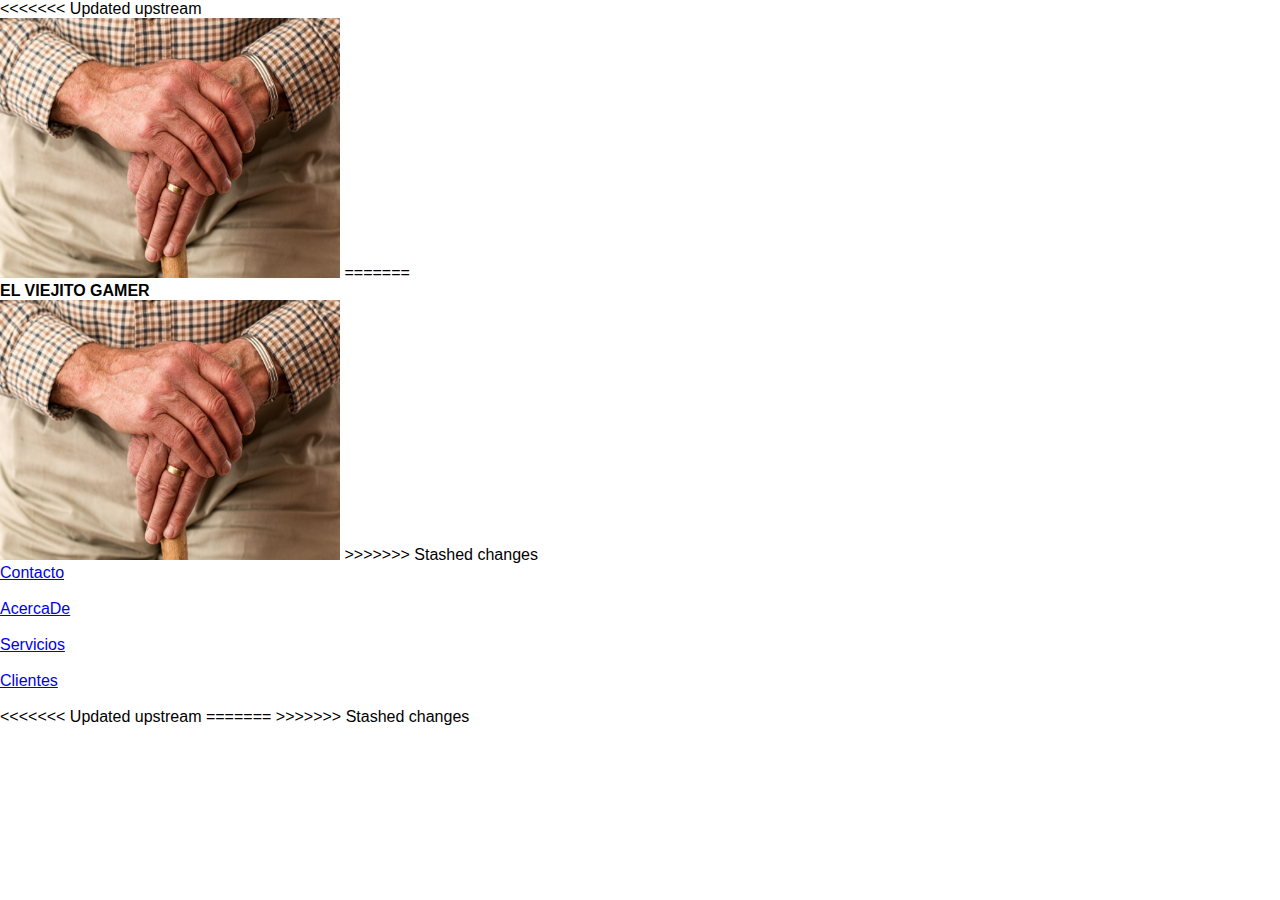
<file: index.html>
<!DOCTYPE html>
<html lang="en">
<head>
    <meta charset="UTF-8">
    <meta http-equiv="X-UA-Compatible" content="IE=edge">
    <meta name="viewport" content="width=device-width, initial-scale=1.0">
    <link rel="stylesheet" href="css/style.css">
    
    <title>HOME</title>
    
</head>

<body>
<<<<<<< Updated upstream
    <div>
         <img src="img/imagen1.jpg" width="340" height="260">
=======
    <div class="PaginaPrincipal">
        <h1>EL VIEJITO GAMER</h1>
        <img src="img/imagen1.jpg" width="340" height="260">
>>>>>>> Stashed changes
        <header>
            <nav>
                <ul>
                    <li><a href="contacto.html">Contacto</a></li><br>
                    <li><a href="AcercaDe.html">AcercaDe</a></li><br>
                    <li><a href="servicios.html">Servicios</a></li><br>
                    <li><a href="clientes.html">Clientes</a></li><br>
                </ul>
            </nav>
        </header>
    </div>
<<<<<<< Updated upstream
   
=======
  
>>>>>>> Stashed changes
</body>
</html>
</file>
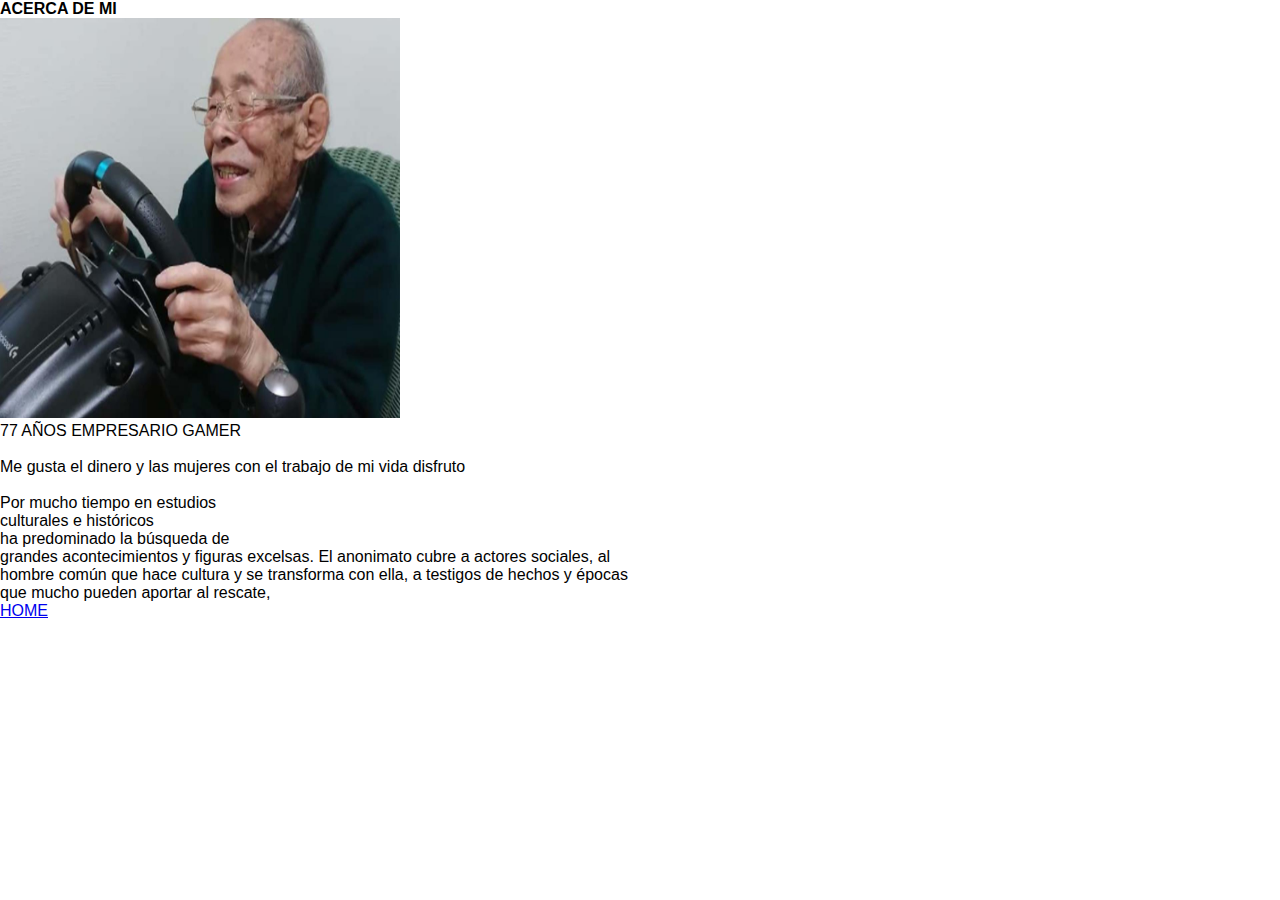
<file: AcercaDe.html>
<!DOCTYPE html>
<html lang="en">
<head>
    <meta charset="UTF-8">
    <meta http-equiv="X-UA-Compatible" content="IE=edge">
    <meta name="viewport" content="width=device-width, initial-scale=1.0">
    <link rel="stylesheet" href="/css/style.css">
    <title>Micuartapagina</title>
</head>
<body>
    <H1>ACERCA DE MI</H1>
    <img src="img/imagen3.jpg" width="400" height="400">

    <p>

        77 AÑOS EMPRESARIO GAMER <br><br>
        Me gusta el dinero y las mujeres
        con el trabajo de mi vida disfruto <br><br>

        Por mucho tiempo en estudios <br>
        culturales e históricos <br>
         ha predominado la búsqueda de <br>
        grandes acontecimientos y figuras excelsas. El anonimato cubre a actores sociales, al <br>
        hombre común que hace cultura y se transforma con ella, a testigos de hechos y épocas <br>
        que mucho pueden aportar al rescate, <br>




    </p>

    <a href="index.html">HOME</a>
</body>
</html>
</file>
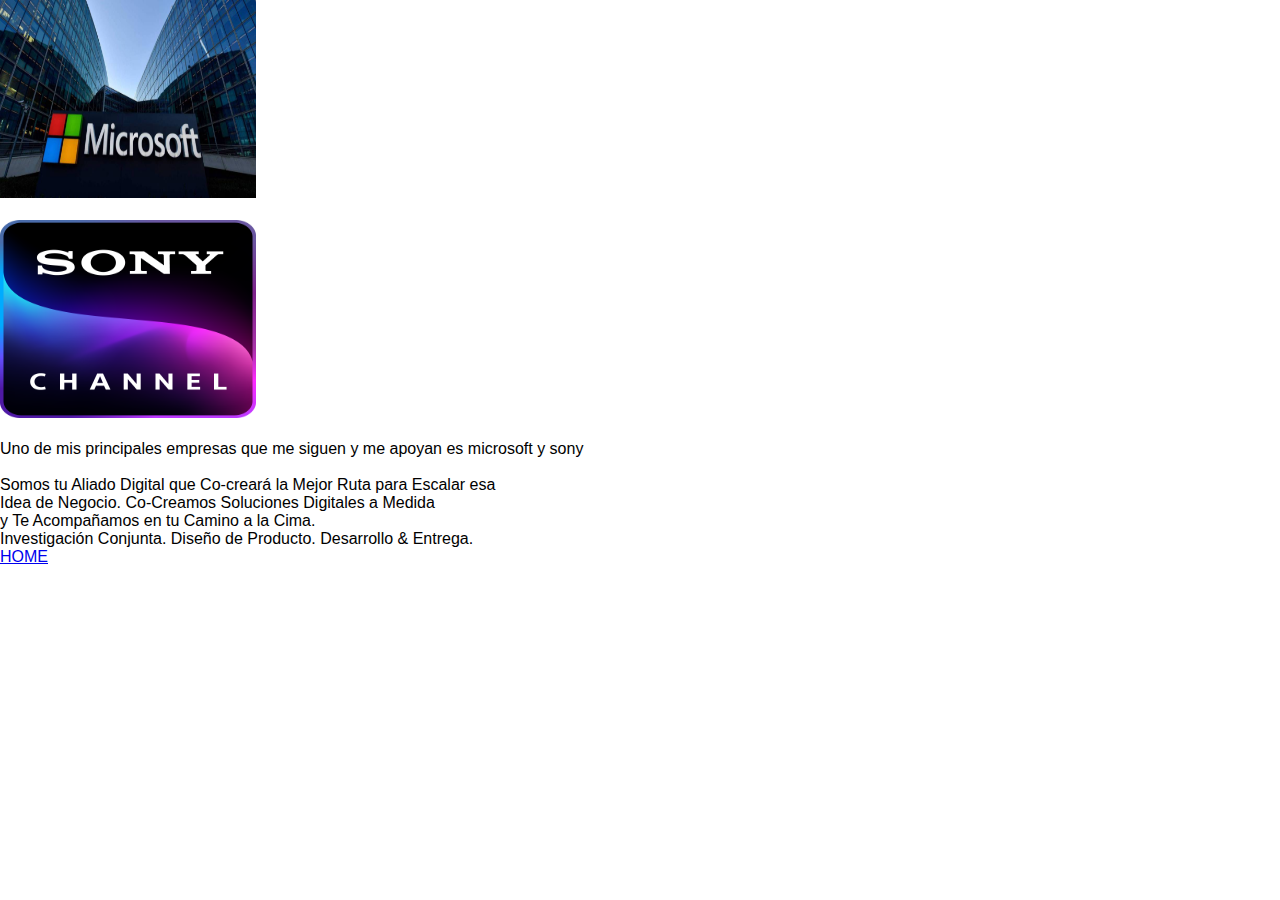
<file: clientes.html>
<!DOCTYPE html>
<html lang="en">
<head>
    <meta charset="UTF-8">
    <meta http-equiv="X-UA-Compatible" content="IE=edge">
    <meta name="viewport" content="width=device-width, initial-scale=1.0">
    <link rel="stylesheet" href="/css/style.css">
    <title>Miquintapagina</title>
</head>
<body>
    
    <img src="img/imagen6.jpg" width="256" height="198"><br><br>
    <img src="img/imagen7.jpg" width="256" height="198"><br><br>

    <p>
        Uno de mis principales empresas que me siguen y me apoyan es microsoft y sony <br><br>


        Somos tu Aliado Digital que Co-creará la Mejor Ruta para Escalar esa <br>
        Idea de Negocio. Co-Creamos Soluciones Digitales a Medida <br>
        y Te Acompañamos en tu Camino a la Cima. <br>
        Investigación Conjunta. Diseño de Producto. Desarrollo & Entrega. <br>



    </p>

   
    <a href="index.html">HOME</a>
    
</body>
</html>
</file>
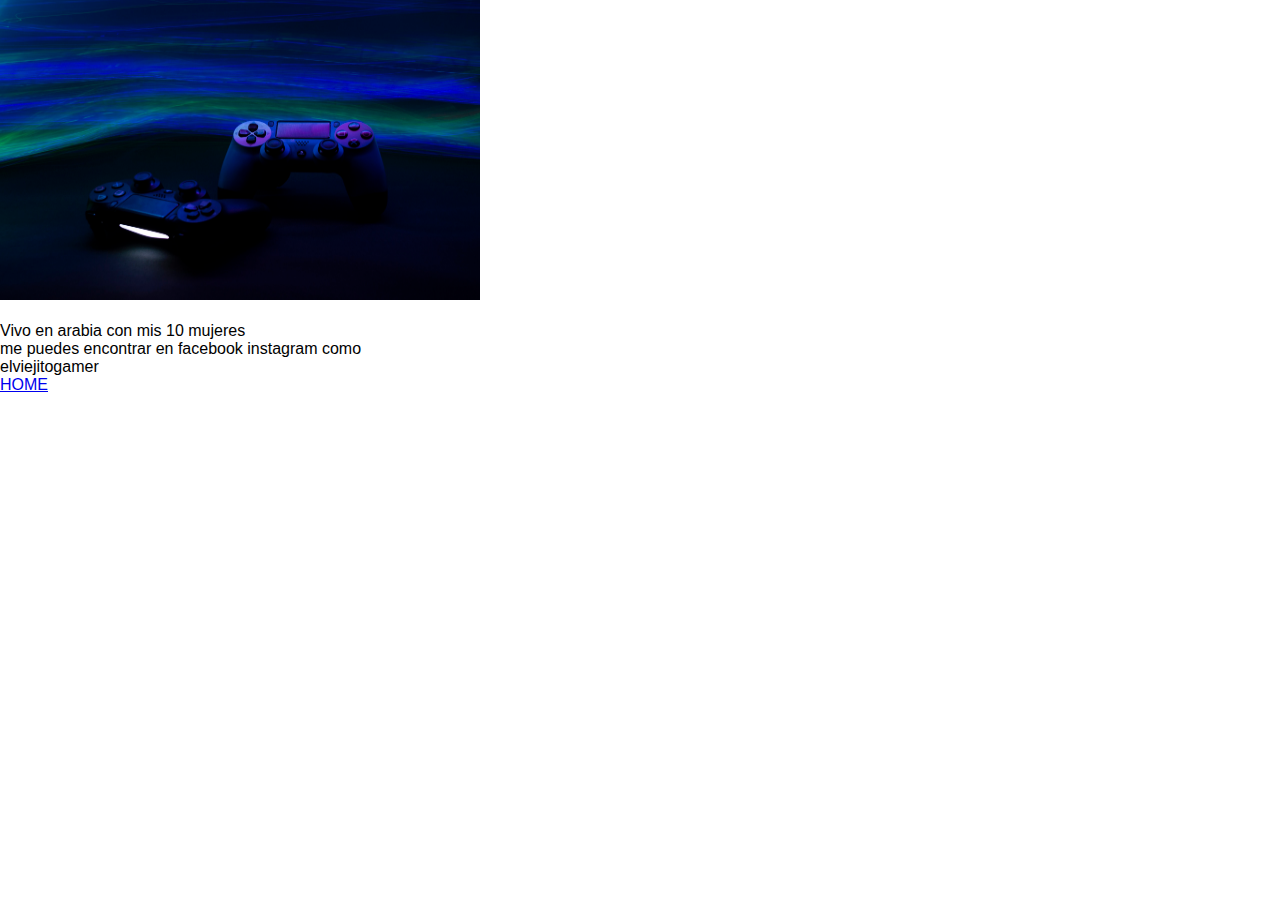
<file: contacto.html>
<!DOCTYPE html>
<html lang="en">
<head>
    <meta charset="UTF-8">
    <meta http-equiv="X-UA-Compatible" content="IE=edge">
    <meta name="viewport" content="width=device-width, initial-scale=1.0">
    <link rel="stylesheet" href="/css/style.css">
    <title>Misegundapagina</title>
</head>

<body>
    <p>
       <img src="img/imagen4.jpg" width="480" height="300"><br><br>
       Vivo en arabia con mis 10 mujeres  <br>
       me puedes encontrar en facebook instagram como <br>
       elviejitogamer

    </p>
    
    <a href="index.html">HOME</a>
</body>
</html>
</file>
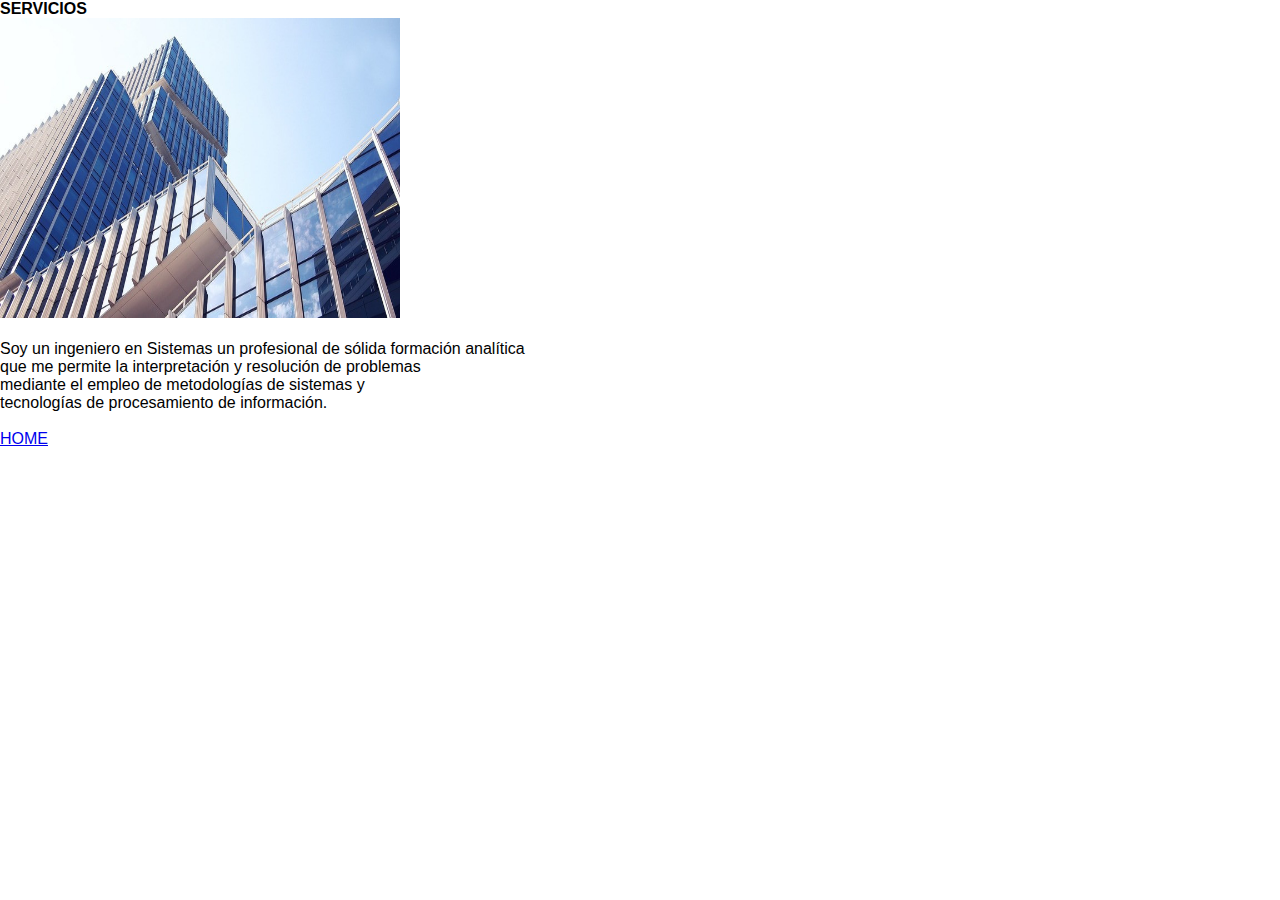
<file: servicios.html>
<!DOCTYPE html>
<html lang="en">
<head>
    <meta charset="UTF-8">
    <meta http-equiv="X-UA-Compatible" content="IE=edge">
    <meta name="viewport" content="width=device-width, initial-scale=1.0">
    <link rel="stylesheet" href="/css/style.css">
    
    <title>MiTerceraPagina</title>
</head>
<body>
    <H1>SERVICIOS</H1>

<img src="img/imagen5.jpg" width="400" height="300"><br><br>

Soy un ingeniero en Sistemas un profesional de sólida formación analítica <br>
que me permite la interpretación y resolución de problemas <br>
mediante el empleo de metodologías de sistemas y <br>
tecnologías de procesamiento de información. <br><br>


    <a href="index.html">HOME</a>


</body>
</html>
</file>
<file: css/style.css>
*{
    margin: 0;
    padding: 0;
    border: 0;
    font-size: 100%;
    vertical-align: baseline;
}
body{
<<<<<<< Updated upstream
    text-align: center;
    font-family: sans-serif;
}
 .head{
=======
    display: flex;
    flex-direction: column;
    align-items: center;
    text-align: center;
    font-family: sans-serif ;
}
.head{ 
>>>>>>> Stashed changes
    display: flex;
    align-items: center;
    justify-content: space-between;
    height: 63px;
<<<<<<< Updated upstream
    background-color: #171717;
    position: fixed;
    width: 100%;
    z-index: 100;
 }

 .navbar{
    display:flex ;
    margin-right: 10px;

 }
 .logo{
    margin-left: 30px;

 }

 .navbar a {
=======
    background: #171717;
    position: fixed;
    z-index: 100;
}
.navbar{
    display: flex;
    margin-right: 10px;
}
.logo{
    margin-left: 30px;
}
.logo{
    text-decoration: none;
    color: #fff;
}
.navbar{
>>>>>>> Stashed changes
    display: block;
    padding: 20px 20px;
    color: #fff;
    text-decoration: none;
    text-transform: uppercase;
<<<<<<< Updated upstream

 }
=======
    font-size: 20px;
}
>>>>>>> Stashed changes
</file>
